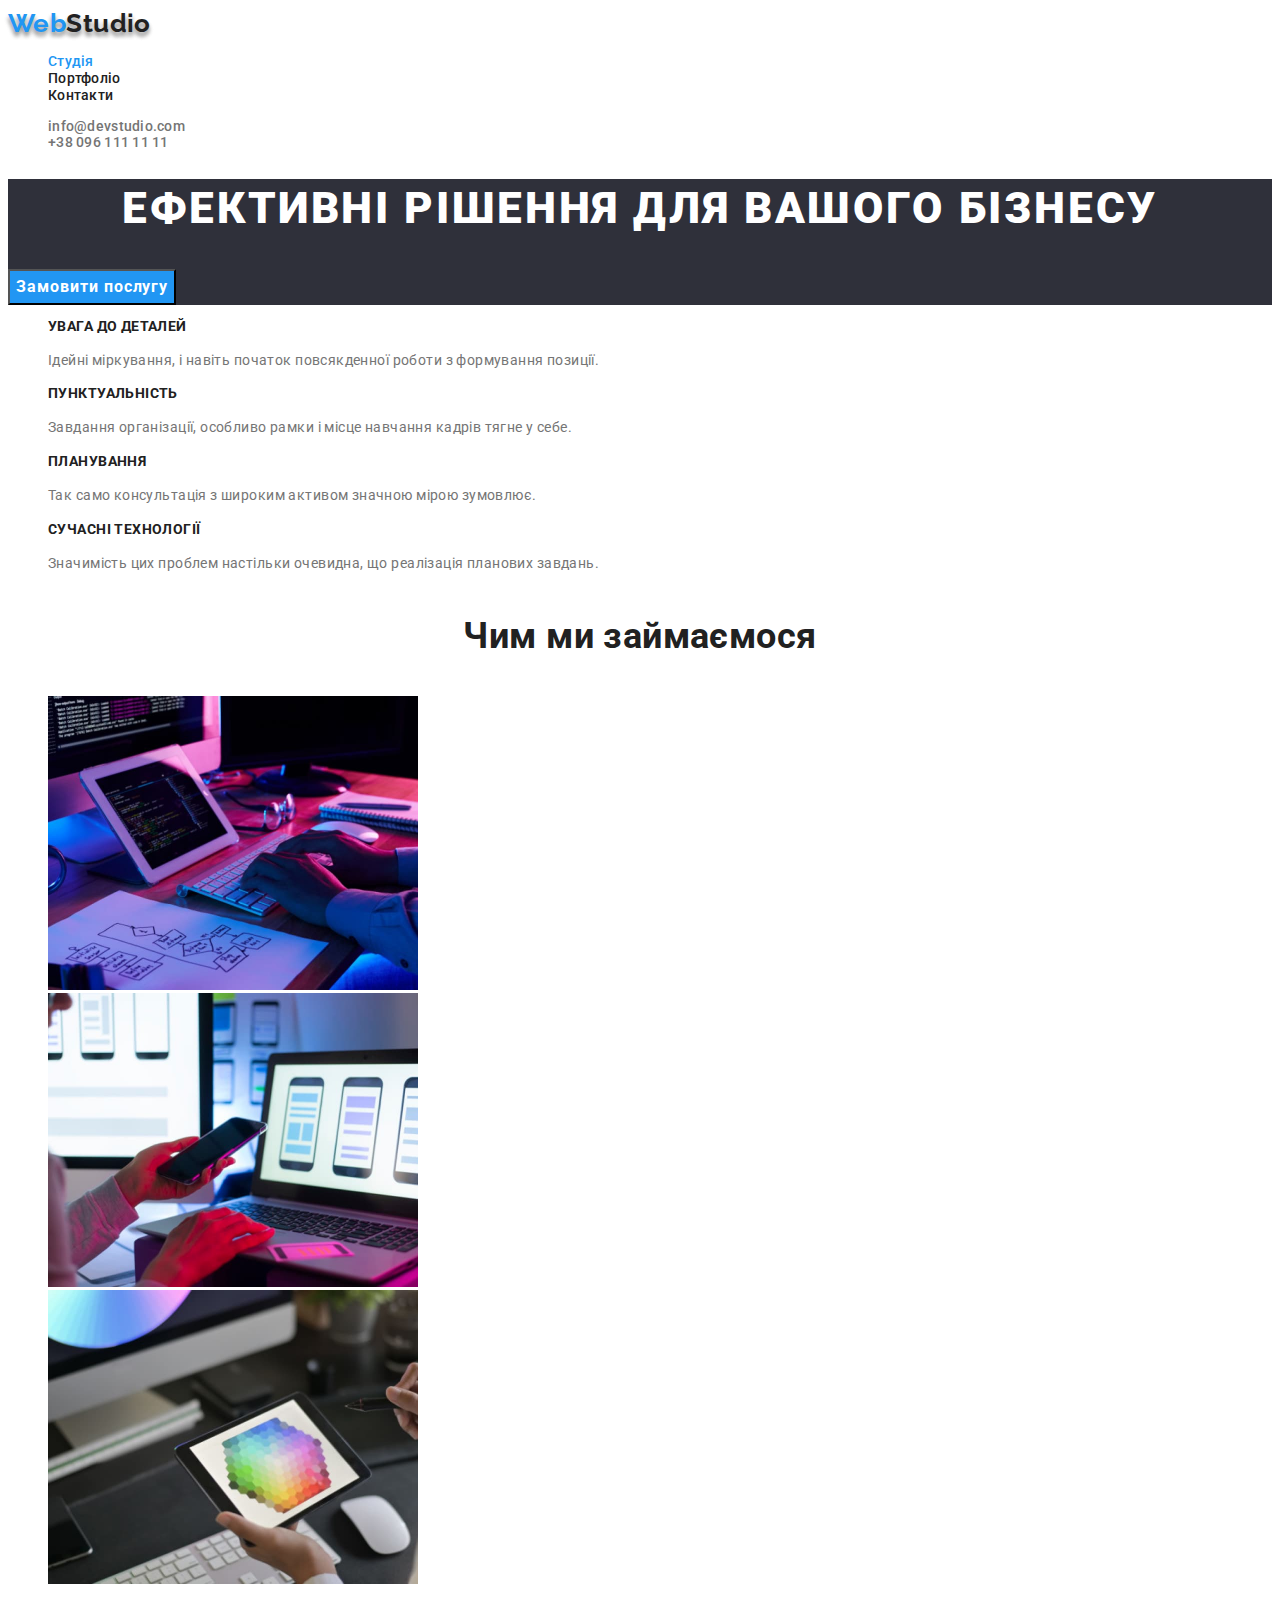
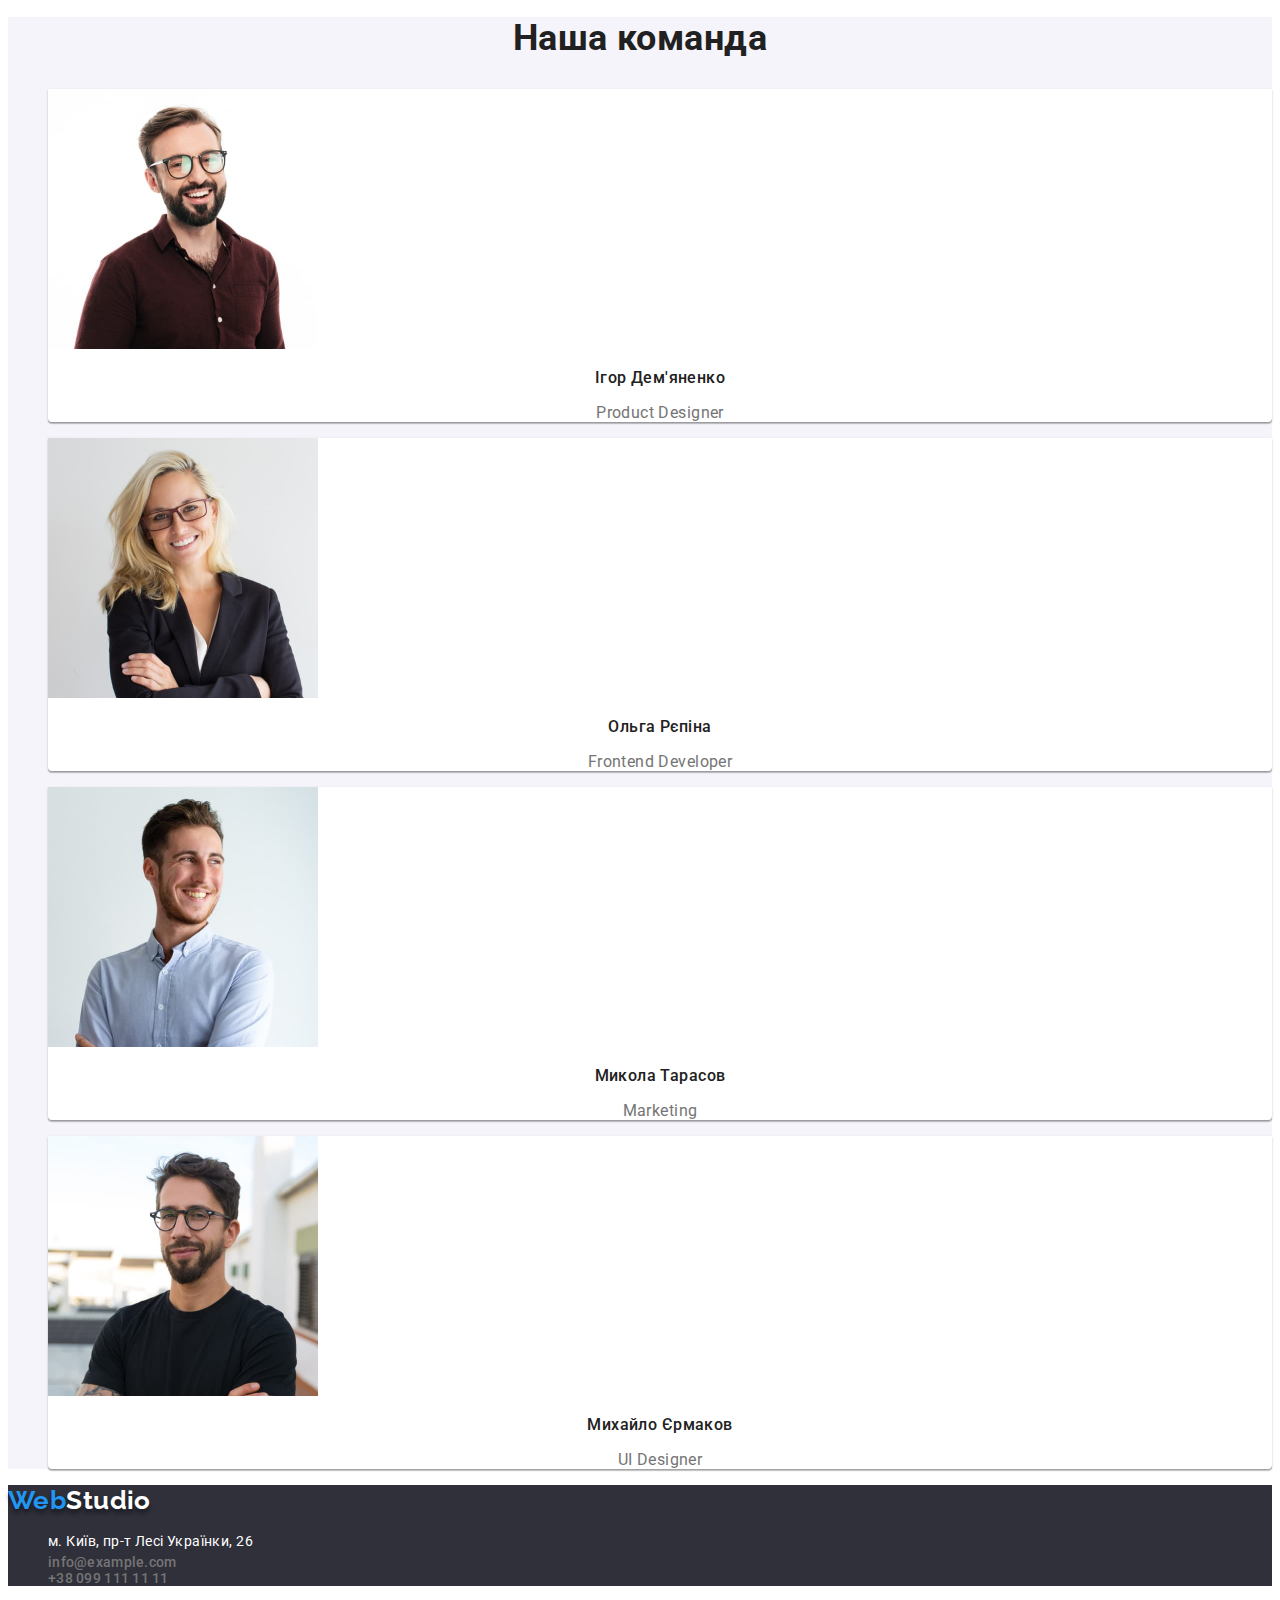
<file: index.html>
<!DOCTYPE html>
<html lang="uk">
<head>
    <meta charset="UTF-8">
    <meta http-equiv="X-UA-Compatible" content="IE=edge">
    <meta name="viewport" content="width=device-width, initial-scale=1.0">
    <link rel="preconnect" href="https://fonts.googleapis.com">
    <link rel="preconnect" href="https://fonts.gstatic.com" crossorigin>
    <link href="https://fonts.googleapis.com/css2?family=Raleway:wght@700&family=Roboto:wght@400;500;700;900&display=swap"
        rel="stylesheet">
    <link rel="stylesheet" href="./css/styles.css">
    <title>Студія</title>
</head>
<body>
    <header class="header">
        <nav class="menu">
            <a class="logo link studio-header" href="./index.html"><span class="logo web">Web</span>Studio</a>
            <ul class="pages-nav list">
                <li class="menu-item "><a class="menu-link link current" href="index.html">Студія</a></li>
                <li class="menu-item"><a class="menu-link link" href="potfolio.html">Портфоліо</a></li>
                <li class="menu-item"><a class="menu-link link" href="">Контакти</a></li>
            </ul>
        </nav>
        <ul class="contacts list">
            <li class="contacts-item"><a class="contact-email link" href="mailto:info@devstudio.com">info@devstudio.com</a></li>
            <li class="contacts-item"> <a class="contact-phone link" href="tel:+380961111111">+38 096 111 11 11</a></li>
        </ul>
    </header>
    <main>
        <section class="main-poster">
            <h1 class="main-poster-header">Ефективні рішення для вашого бізнесу</h1>
            <button type="button" class="main-poster-btn">Замовити послугу</button>
        </section>
        <section class="benefits">
            <h2 class="visually-hidden">Наші переваги</h2>
            <ul class="benefits-list">
                <li class="benefit-item list">
                    <h3 class="benefit-item-title">Увага до деталей</h3>
                    <p class="benefit-item-descr">Ідейні міркування, і навіть початок повсякденної роботи з формування позиції.</p>
                </li>
                <li class="benefit-item list">
                    <h3 class="benefit-item-title">Пунктуальність</h3>
                    <p class="benefit-item-descr">Завдання організації, особливо рамки і місце навчання кадрів тягне у себе.</p>
                </li>
                <li class="benefit-item list">
                    <h3 class="benefit-item-title">Планування</h3>
                    <p class="benefit-item-descr">Так само консультація з широким активом значною мірою зумовлює.</p>
                </li>
                <li class="benefit-item list">
                    <h3 class="benefit-item-title">Сучасні технології</h3>
                    <p class="benefit-item-descr">Значимість цих проблем настільки очевидна, що реалізація планових завдань.</p>
                </li>
            </ul>
        </section>
        <section class="occupation">
            <h2 class="occupation-title">Чим ми займаємося</h2>
            <ul class="occupation-list">
                <li class="occupatio-item list"><img class="occupation-item-img" src="./images/computer.jpg" alt="комп'ютер" width="370"></li>
                <li class="occupatio-item list"><img class="occupation-item-img" src="./images/phone.jpg" alt="телефон" width="370"></li>
                <li class="occupatio-item list"><img class="occupation-item-img" src="./images/tablet.jpg" alt="планшет" width="370"></li>
            </ul>
        </section>
        <section class="team">
            <h2 class="team-header">Наша команда</h2>
            <ul class="team-list">
                <li class="team-member list">
                    <img class="team-member-img" src="./images/igor.jpg" alt="Ігор Дем'яденко" width="270">
                    <h3 class="team-member-name">Ігор Дем'яненко</h3>
                    <p class="team-member-descr" lang="en">Product Designer</p>
                </li>
                <li class="team-member list">
                    <img class="team-member-img" src="./images/olga.jpg" alt="Ольга Рєпіна" width="270">
                    <h3 class="team-member-name">Ольга Рєпіна</h3>
                    <p class="team-member-descr" lang="en">Frontend Developer</p>
                </li>
                <li class="team-member list">
                    <img class="team-member-img" src="./images/mykola.jpg" alt="Микола Тарасов" width="270">
                    <h3 class="team-member-name">Микола Тарасов</h3>
                    <p class="team-member-descr" lang="en">Marketing</p>
                </li>
                <li class="team-member list">
                    <img class="team-member-img" src="./images/mykhailo.jpg" alt="Михайло Єрмаков" width="270">
                    <h3 class="team-member-name">Михайло Єрмаков</h3>
                    <p class="team-member-descr" lang="en">UI Designer</p>
                </li>
            </ul>
        </section>
    </main>
    <footer class="footer">
        <a class="logo link" href="./index.html"><span class="logo web">Web</span><span class="studio">Studio </span></a>
        <address class="address-menu">
            <ul class="address-list">
                <li class="address-item list">
                    <a class="location link" href="https://goo.gl/maps/CPtrU1FHBa2aNyZL9" target="_blank"
                        rel="noopener noreferrer">м. Київ, пр-т Лесі Українки,
                        26</a>
                </li>
                <li class="address-item list">
                    <a class="contact-email link" href="mailto:info@example.com">info@example.com</a>
                </li>
                <li class="address-item list">
                    <a class="contact-phone link" href="tel:+380991111111">+38 099 111 11 11</a>
                </li>
            </ul>
        </address>
    </footer>

</body>
</html>
</file>
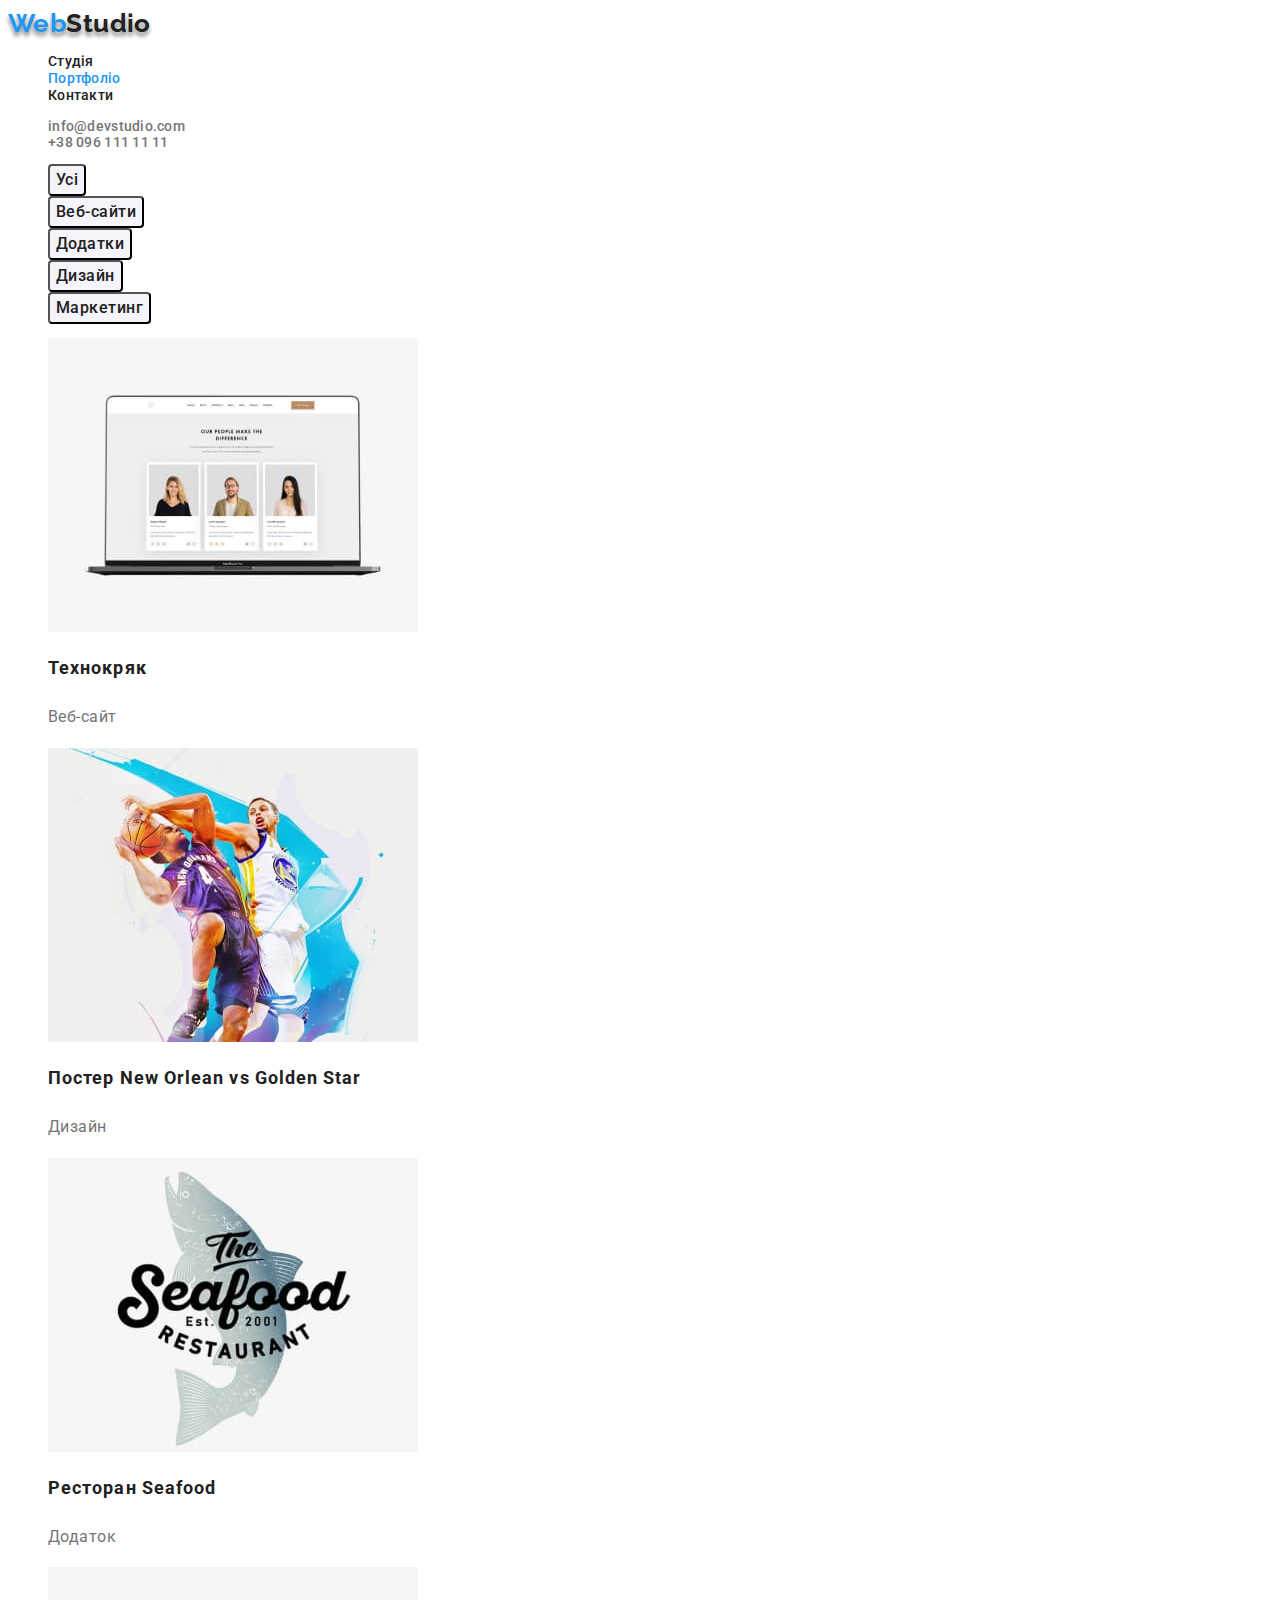
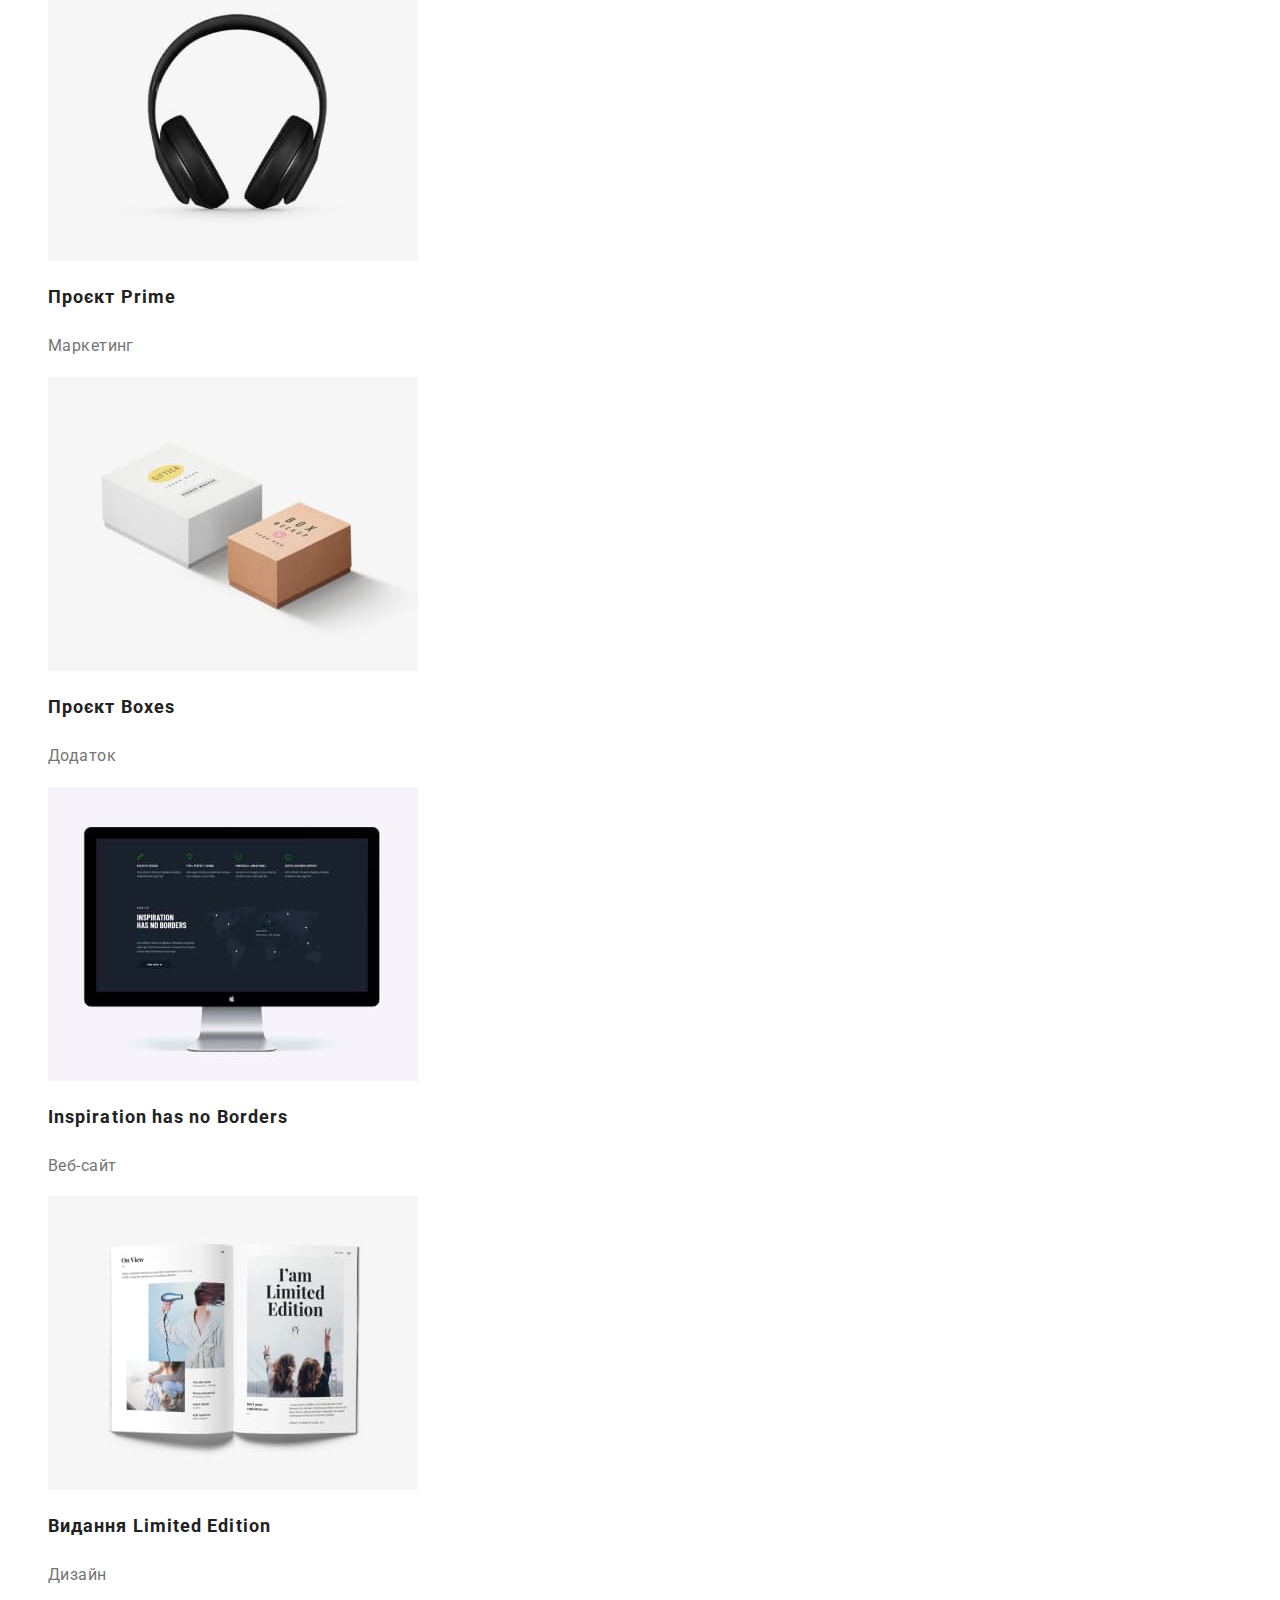
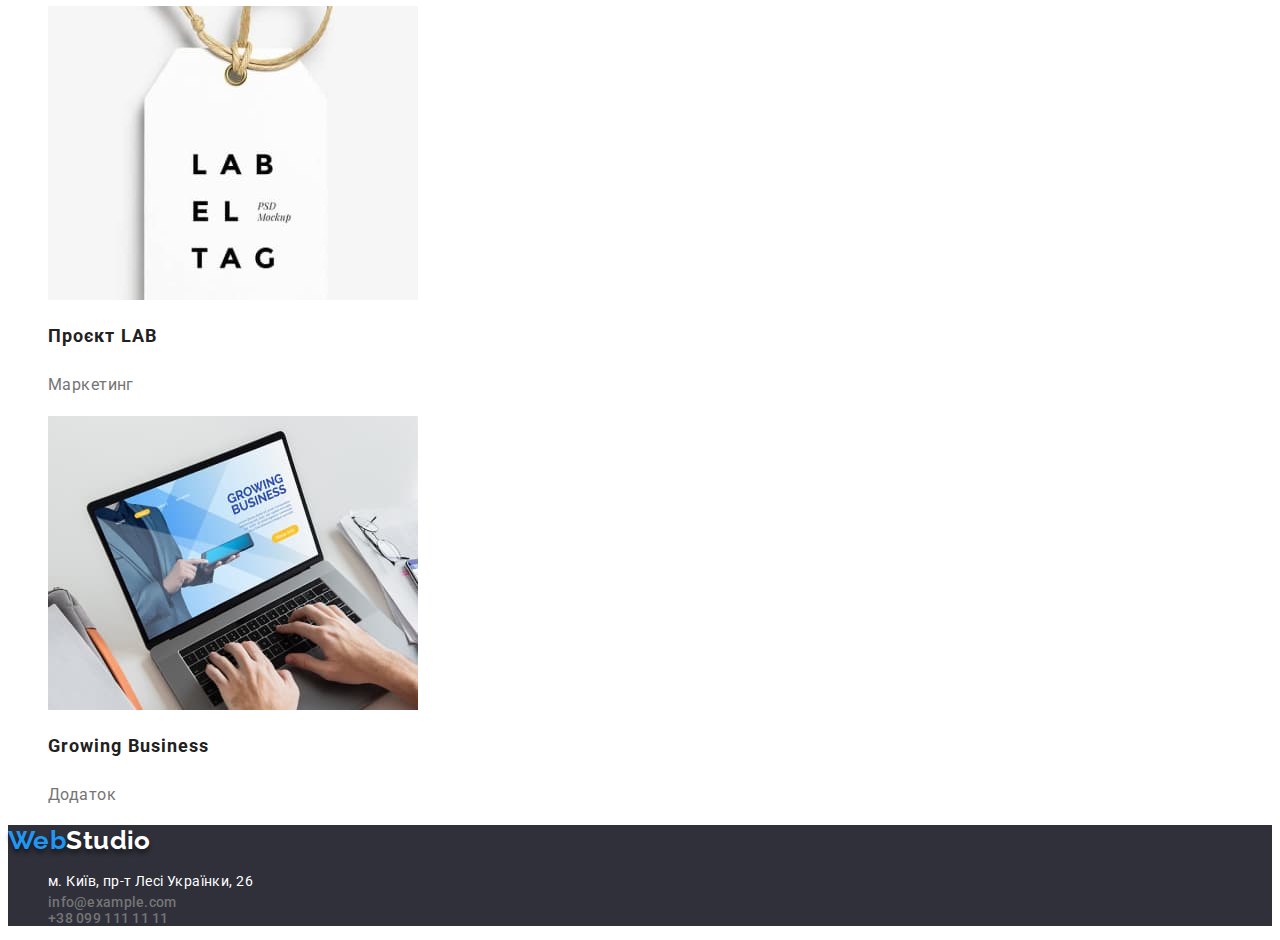
<file: potfolio.html>
<!DOCTYPE html>
<html lang="uk">
<head>
    <meta charset="UTF-8">
    <meta http-equiv="X-UA-Compatible" content="IE=edge">
    <meta name="viewport" content="width=device-width, initial-scale=1.0">
    <link rel="preconnect" href="https://fonts.googleapis.com">
    <link rel="preconnect" href="https://fonts.gstatic.com" crossorigin>
    <link href="https://fonts.googleapis.com/css2?family=Raleway:wght@700&family=Roboto:wght@400;500;700;900&display=swap"
        rel="stylesheet">
    <link rel="stylesheet" href="./css/styles.css">
    <title>Портфоліо</title>
</head>
<body>
    <header class="header">
        <nav class="menu">
                <a class="logo link studio-header" href="./index.html"><span class="logo web">Web</span>Studio</a>            <ul class="pages-nav list">
                <li class="menu-item"><a class="menu-link link" href="index.html">Студія</a></li>
                <li class="menu-item "><a class="menu-link link current" href="potfolio.html">Портфоліо</a></li>
                <li class="menu-item"><a class="menu-link link" href="">Контакти</a></li>
            </ul>
        </nav>
        <ul class="contacts list">
            <li class="contacts-item"><a class="contact-email link" href="mailto:info@devstudio.com">info@devstudio.com</a>
            </li>
            <li class="contacts-item"> <a class="contact-phone link" href="tel:+380961111111">+38 096 111 11 11</a></li>
        </ul>
    </header>
    <main>
        <section class="projects">
            <h1 class="visually-hidden">Наші проєкти</h2>
            <ul class="projects-filter">
                <li class="filter-item list"><button class="filter-btn" type="button">Усі</button></li>
                <li class="filter-item list"><button class="filter-btn" type="button">Веб-сайти</button></li>
                <li class="filter-item list"><button class="filter-btn" type="button">Додатки</button></li>
                <li class="filter-item list"><button class="filter-btn" type="button">Дизайн</button></li>
                <li class="filter-item list"><button class="filter-btn" type="button">Маркетинг</button></li>
            </ul>
            <ul class="projects-list">
                <li class="project-item list">
                    <img class="project-item-img" src="./images/project-1.jpg" alt="проєкт 1" width="370">
                    <h2 class="project-item-title">Технокряк</h2>
                    <p class="project-item-desct">Веб-сайт</p>
                </li>
                <li class="project-item list">
                    <img class="project-item-img" src="./images/project-2.jpg" alt="проєкт 2" width="370">
                    <h2 class="project-item-title">Постер <span lang="en">New Orlean vs Golden Star</span> </h2>
                    <p class="project-item-desct">Дизайн</p>
                </li>
                <li class="project-item list">
                    <img class="project-item-img" src="./images/project-3.jpg" alt="проєкт 3" width="370">
                    <h2 class="project-item-title">Ресторан <span lang="en">Seafood</span> </h2>
                    <p class="project-item-desct">Додаток</p>
                </li>
                <li class="project-item list">
                    <img class="project-item-img" src="./images/project-4.jpg" alt="проєкт 4" width="370">
                    <h2 class="project-item-title">Проєкт <span lang="en">Prime</span> </h2>
                    <p class="project-item-desct">Маркетинг</p>
                </li>
                <li class="project-item list">
                    <img class="project-item-img" src="./images/project-5.jpg" alt="проєкт 5" width="370">
                    <h2 class="project-item-title">Проєкт <span lang="en">Boxes</span> </h2>
                    <p class="project-item-desct">Додаток</p>
                </li>
                <li class="project-item list">
                    <img class="project-item-img" src="./images/project-6.jpg" alt="проєкт 6" width="370">
                    <h2 class="project-item-title" lang="en">Inspiration has no Borders</h2>
                    <p class="project-item-desct">Веб-сайт</p>
                </li>
                <li class="project-item list">
                    <img class="project-item-img" src="./images/project-7.jpg" alt="проєкт 7" width="370">
                    <h2 class="project-item-title">Видання <span lang="en">Limited Edition</span> </h2>
                    <p class="project-item-desct">Дизайн</p>
                </li>
                <li class="project-item list">
                    <img class="project-item-img" src="./images/project-8.jpg" alt="проєкт 8" width="370">
                    <h2 class="project-item-title">Проєкт <span lang="en">LAB</span> </h2>
                    <p class="project-item-desct">Маркетинг</p>
                </li>
                <li class="project-item list">
                    <img class="project-item-img" src="./images/project-9.jpg" alt="проєкт 9" width="370">
                    <h2 class="project-item-title" lang="en">Growing Business</h2>
                    <p class="project-item-desct">Додаток</p>
                </li>
            </ul>
        </section>
    </main>
<footer class="footer">
    <a class="logo link" href="./index.html"><span class="logo web">Web</span><span class="studio">Studio </span></a>
    <address class="address-menu">
        <ul class="address-list">
            <li class="address-item list">
                <a class="location link" href="https://goo.gl/maps/CPtrU1FHBa2aNyZL9" target="_blank"
                    rel="noopener noreferrer">м. Київ, пр-т Лесі Українки,
                    26</a>
            </li>
            <li class="address-item list">
                <a class="contact-email link" href="mailto:info@example.com">info@example.com</a>
            </li>
            <li class="address-item list">
                <a class="contact-phone link" href="tel:+380991111111">+38 099 111 11 11</a>
            </li>
        </ul>
    </address>
</footer>
</body>
</html>
</file>
<file: css/styles.css>
:root {
    --brand-color: #2196F3;
    --text-color: #757575;
    --background-color: #2F303A;
    --title-color: #212121;
    --white: #fff;
    --team-background: #F5F4FA;
    --grey: #EEEEEE;
    --black: #000000;
    --semi-grey: #ECECEC;
    --main-button-hover: #188CE8;
}


body {
    font-family: Roboto, sans-serif;
    color: var(--text-color) ;
    background-color: var(--white);
    font-size: 14px;
    letter-spacing: 0.03em;
}

.link {
    text-decoration: none;
    color: var(--title-color);
    font-style: normal;
}

.list {
    list-style: none;
}

.logo {
    font-family: 'Raleway';
    font-weight: 700;
    font-size: 26px;
    line-height: 1.19;
    text-shadow: 0px 4px 4px rgba(0, 0, 0, 0.25), 0px 4px 4px rgba(0, 0, 0, 0.25);
}
.web {
    color: var(--brand-color);
    font-family: 'Raleway';
}

.menu-link{
    font-weight: 500;
    line-height: 1.14;
    letter-spacing: 0.02em;
    color: var(--title-color);
}

.menu-link:hover,
.menu-link:focus{
    color: var(--brand-color);
}

.current{
    color: var(--brand-color);
}

.contact-email,
.contact-phone {
    font-weight: 500;
    line-height: 1.14px;
    letter-spacing: 0.02em;
    color: var(--text-color);
}
.contact-email:hover,
.contact-email:focus,
.contact-phone:hover,
.contact-phone:focus{
    color: var(--brand-color);
}

.main-poster{
    background-color: var(--background-color);
}

.main-poster-header {
font-weight: 900;
    font-size: 44px;
    line-height: 1.36;
    text-align: center;
    letter-spacing: 0.06em;
    text-transform: uppercase;
    color: var(--white);
}

.main-poster-btn{
    background-color: var(--brand-color);
    font-weight: 700;
    font-family: inherit;
    font-size: 16px;
    line-height: 1.875;
    align-items: center;
    text-align: center;
    letter-spacing: 0.06em;
    color: var(--white);
    cursor: pointer;

}

.main-poster-btn:hover,
.main-poster-btn:focus{
    background-color: var(--main-button-hover);
}

.benefit-item-title {
    font-weight: 700;
    font-size: 14px;
    line-height: 1.14;
    text-transform: uppercase;
    color: var(--title-color);
}
.visually-hidden {
    position: absolute;
    width: 1px;
    height: 1px;
    margin: -1px;
    border: 0;
    padding: 0;

    white-space: nowrap;
    clip-path: inset(100%);
    clip: rect(0 0 0 0);
    overflow: hidden;
}

.benefit-item-descr {
        line-height: 1.71;
}

.occupation-title{
    font-weight: 700;
    font-size: 36px;
    line-height: 1.67;
    text-align: center;
    color: var(--title-color);
}
.team{
    background-color: var(--team-background);
}
.team-header{
    font-weight: 700;
    font-size: 36px;
    line-height: 1.17;
    text-align: center;
    color: var(--title-color);
}
.team-member{
    background: var(--white);        
    box-shadow: 0px 1px 3px rgba(0, 0, 0, 0.12), 0px 1px 1px rgba(0, 0, 0, 0.14), 0px 2px 1px rgba(0, 0, 0, 0.2);
    border-radius: 0px 0px 4px 4px; ;
}
.team-member-name{
    font-weight: 500;
    font-size: 16px;
    line-height: 1.19;
    text-align: center;
    color: var(--title-color);
}

.team-member-descr {
    font-size: 16px;
        line-height: 1.19;
        text-align: center;
}

.footer{
    background-color: var(--background-color);
}
.studio{
    color: var(--white);
}
.contact-phone-footer,
.contact-email-footer {
    font-style: normal;
    line-height: 1.71;
    color: rgba(255, 255, 255, 0.6);
}

.contact-phone-footer:hover,
.contact-email-footer:focus,
.contact-email-footer:hover,
.contact-email-footer:focus {
    color: var(--brand-color);
}
.location {
    font-style: normal;
    line-height: 1.71;
    color: var(--white);
}

.location:hover,
.location:focus {
    color: var(--brand-color);
}

.projects-title{
    visibility: hidden;
}
.filter-btn{
    background: #F5F4FA;
    border-radius: 4px;
    font-weight: 500;
    font-family: inherit;
    font-size: 16px;
    line-height: 1.63;
    letter-spacing: 00.03em;
    text-align: center;
    color: var(--title-color);
    cursor: pointer;
}
.filter-btn:hover,
.filter-btn:focus{
    background: var(--brand-color);
    color: var(--white);
}
.project-item-title{
    font-weight: 700;
    font-size: 18px;
    line-height: 2;
    letter-spacing: 0.06em;
    color: var(--title-color)
}
.project-item-desct {
    font-size: 16px;
    line-height: 1.86;
    color: #757575;
}
</file>
